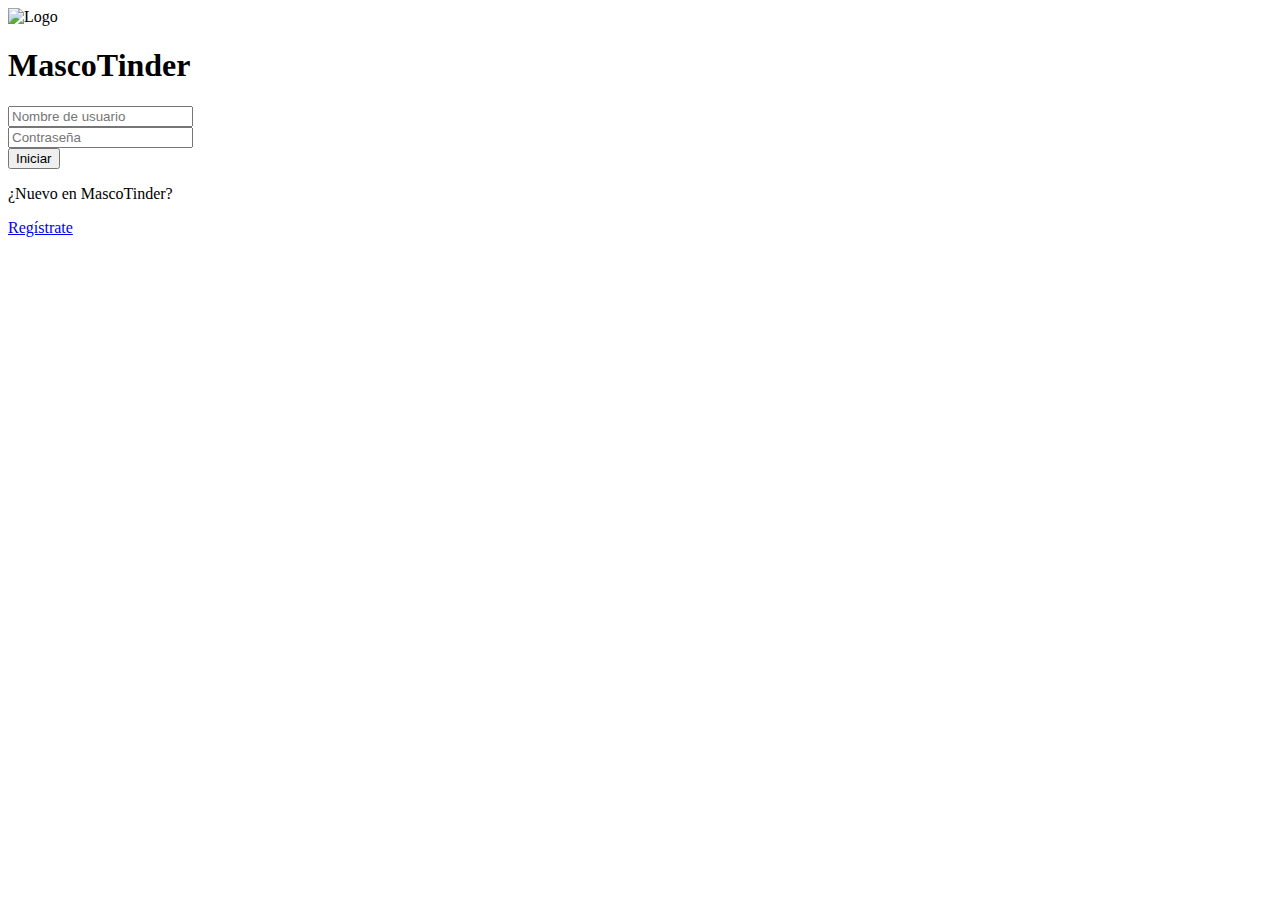
<file: src/main/resources/templates/index.html>
<!DOCTYPE html>
<html xmlns:th="http://www.thymeleaf.org" lang="es">
<head>
    <meta charset="UTF-8">
    <title>Login | Mascotinder</title>

    <!-- Bootstrap -->
    <link
            href="https://cdn.jsdelivr.net/npm/bootstrap@5.2.0/dist/css/bootstrap.min.css"
            rel="stylesheet"
            integrity="sha384-gH2yIJqKdNHPEq0n4Mqa/HGKIhSkIHeL5AyhkYV8i59U5AR6csBvApHHNl/vI1Bx"
            crossorigin="anonymous">
    <!-- CSS only -->

    <link rel="stylesheet"
          th:href="@{/css/login_styles.css}">
    <link rel="stylesheet" href="https://use.fontawesome.com/releases/v5.6.1/css/all.css" integrity="sha384-gfdkjb5BdAXd+lj+gudLWI+BXq4IuLW5IT+brZEZsLFm++aCMlF1V92rMkPaX4PP" crossorigin="anonymous">
    <script src="https://ajax.googleapis.com/ajax/libs/jquery/3.3.1/jquery.min.js"></script>
</head>
<body>
<div class="container h-100">
    <div class="d-flex justify-content-center h-100">
        <div class="user_card">
            <div class="d-flex justify-content-center">
                <div class="brand_logo_container">
                    <img th:src="@{/images/mascotinder-logo.png}"  class="brand_logo" alt="Logo"   >
                </div>
            </div>
            <div class="d-flex justify-content-center form_container">
                <form method="post" th:action="@{/login}" th:object="${loginForm}" class ="needs-validation">
                    <div>
                        <h1>MascoTinder</h1>
                    </div>
                    <div class="input-group mb-3">
                        <div class="input-group-append">
                            <span class="input-group-text"><i class="fas fa-user"></i></span>
                        </div>
                        <input type="text" th:name="userName"   class="form-control input_user" value="" placeholder="Nombre de usuario" required>
                    </div>
                    <div class="input-group mb-2">
                        <div class="input-group-append">
                            <span class="input-group-text"><i class="fas fa-key"></i></span>
                        </div>
                        <input type="password" th:name="password" class="form-control input_pass" value="" placeholder="Contraseña" required>
                    </div>
                    <div class="d-flex justify-content-center mt-3 login_container">
                        <input type="submit" value="Iniciar" class="btn login_btn">
                    </div>
                </form>
            </div>

            <div class="mt-4">
                <div class="d-flex justify-content-center links">
                    <p>¿Nuevo en MascoTinder?</p>	<a href="registro" class="ml-2">Regístrate</a>
                </div>
            </div>
        </div>
    </div>
</div>
</body>
</html>
</file>
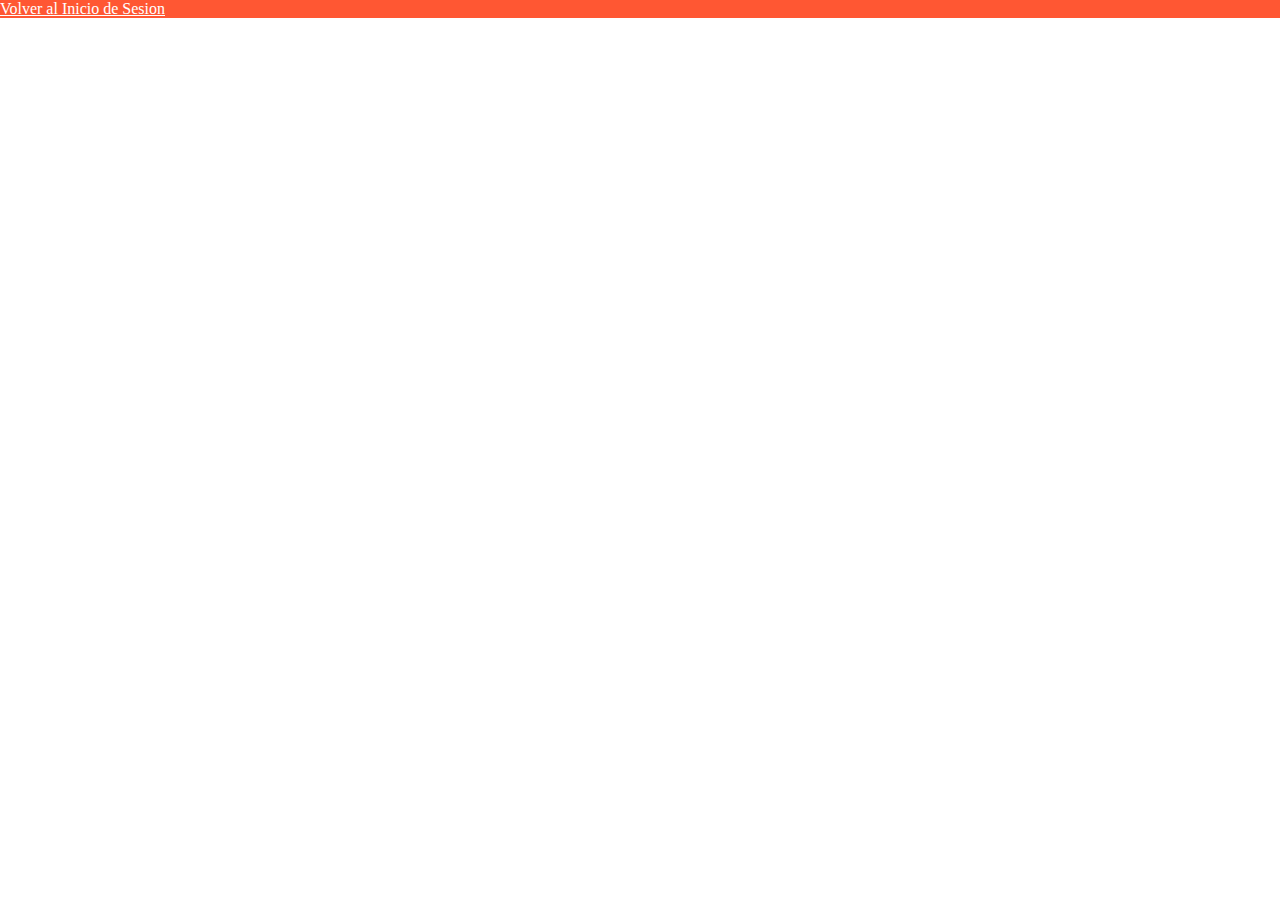
<file: src/main/resources/templates/share/banner.html>
<!DOCTYPE html>
<html xmlns:th="http://www.thymeleaf.org" lang="es">
<head>
    <meta charset="UTF-8">
    <title>Title</title>
</head>
<body>
    <nav th:fragment="banner" class=" navbar navbar-light" style="background-color: #FF5733; position: absolute; top: 0; left: 0; right: 0;">
        <a class="navbar-brand mx-4 h1" style="color: #FFF;" href="LoginController">Volver al Inicio de Sesion </a>
    </nav>
</body>
</html>
</file>
